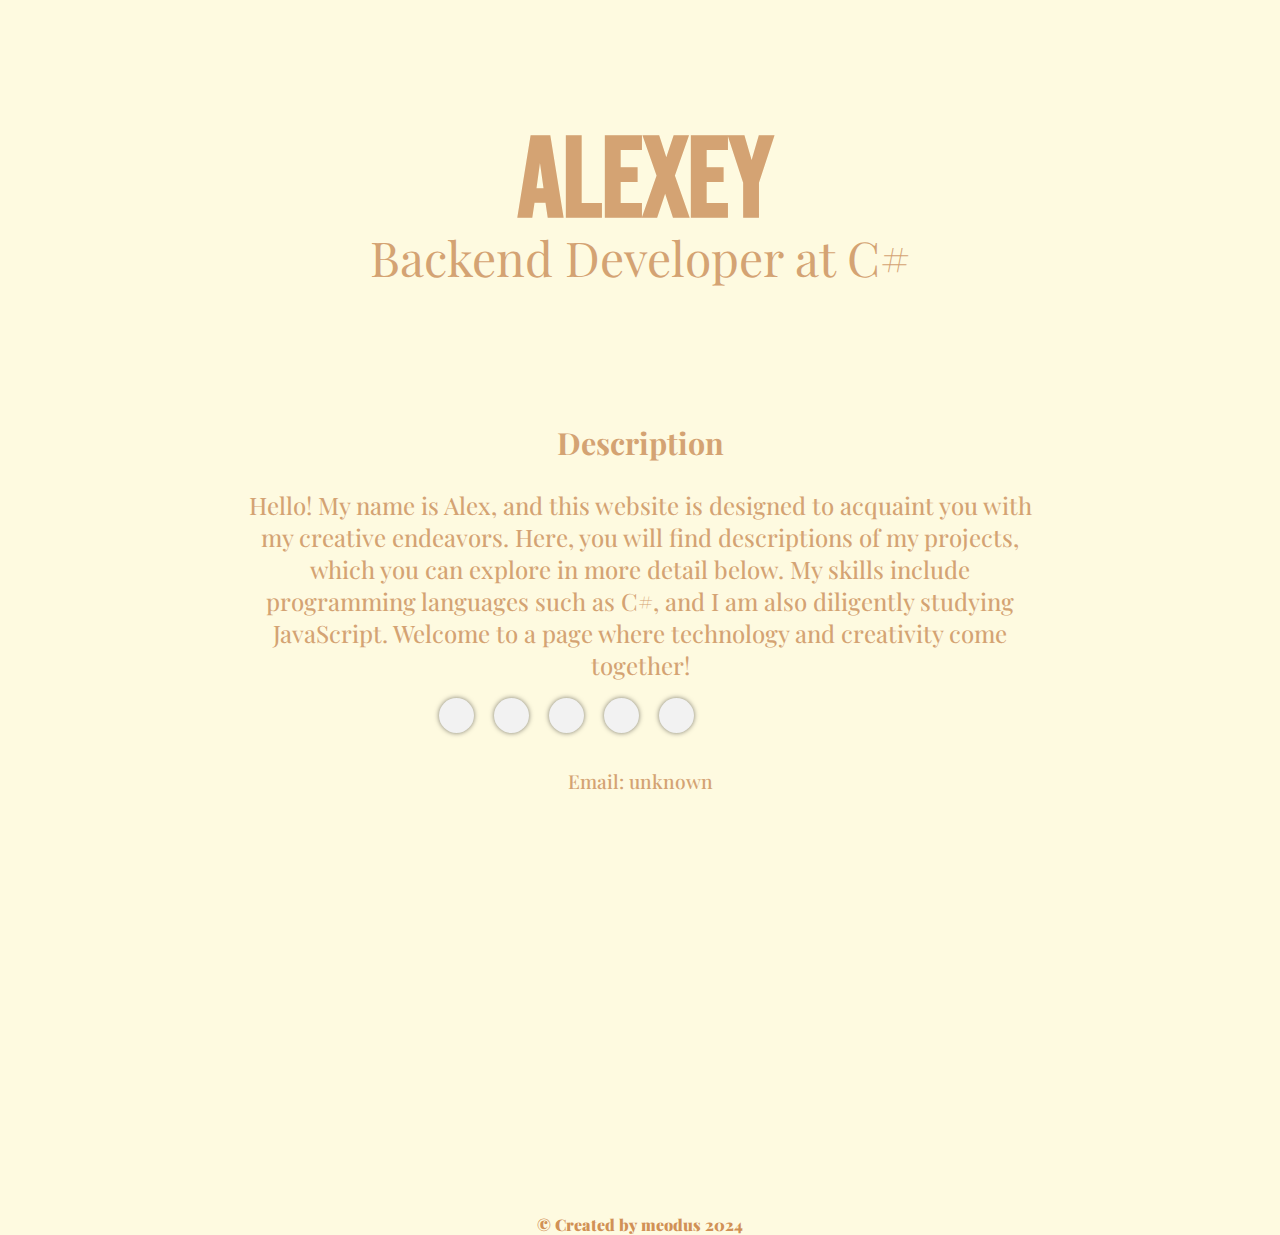
<file: index.html>
<!DOCTYPE html>
<html lang="en">
<head>
    <meta charset="UTF-8">
    <meta name="viewport" content="width=device-width, initial-scale=1.0">
    <title>Meodus</title>
    <link rel="icon" href="img/iconWeb.ico">
    <link rel="preconnect" href="https://fonts.googleapis.com">
    <link rel="preconnect" href="https://fonts.gstatic.com" crossorigin>
    <link href="https://fonts.googleapis.com/css2?family=Playfair+Display&display=swap" rel="stylesheet">
    <link href="https://fonts.googleapis.com/css2?family=Bebas+Neue&display=swap" rel="stylesheet">
    <link rel="stylesheet" href="style.css">
    <link rel="stylesheet" href="https://pro.fontawesome.com/releases/v5.10.0/css/all.css" integrity=
            "sha384-AYmEC3Yw5cVb3ZcuHtOA93w35dYTsvhLPVnYs9eStHfGJvOvKxVfELGroGkvsg+p" crossorigin="anonymous"/>

</head>
<body>

<header>
    <h1>Alexey</h1>
    <h3>Backend Developer at C#</h3>

</header>

<section id="skills">
    <h2>Description</h2>
    <ul>
        <li>Hello! My name is Alex, and this website is designed to acquaint you with my creative endeavors.
            Here, you will find descriptions of my projects, which you can explore in more detail below.
            My skills include programming languages such as C#, and I am also diligently studying JavaScript.
            Welcome to a page where technology and creativity come together!
        </li>
    </ul>
</section>

<div class="social">
    <a class="social__icon instagram" href="#">
        <i class="fab fa-instagram"></i>
    </a>
    <a class="social__icon gitlab" href="https://gitlab.com/Alleksies">
        <i class="fab fa-gitlab"></i>
    </a>
    <a class="social__icon git" href="https://github.com/meodus">
        <i class="fab fa-github"></i>
    </a>
    <a class="social__icon linkedin" href="#">
        <i class="fab fa-linkedin-in"></i>
    </a>
    <a class="social__icon telegram" href="https://web.telegram.org/k/">
        <i class="fab fa-telegram"></i>
    </a>
</div>
<h4>
    Email: unknown
</h4>

<footer>
    <p>&copy; Created by meodus 2024</p>
</footer>

</body>
</html>
</file>
<file: style.css>
body {
    font-family: 'Playfair Display', serif;
    margin: 0;
    padding: 0;
    box-sizing: border-box;
    background-color: #fefae0;
    color: #fefae0;
    animation: fadeIn 1s ease-out; /* Добавленная анимация появления */
}

/* Анимация для появления элементов */
@keyframes fadeIn {
    from {
        opacity: 0;
    }
    to {
        opacity: 1;
    }
}

header, section {
    max-width: 800px;
    margin: 0 auto;
    padding: 20px;
    background-color: #fefae0;
    border-radius: 8px;
    margin-top: 20px;
    text-align: center;
}

footer {
    text-align: center;
    margin-top: 420px;
}

h1 {
    font-family: 'Bebas Neue', sans-serif;
    color: #d4a373;
    font-size: 7em;
    text-align: center;
    margin-left: 10px;
}

h2 {
    color: #d4a373;
    font-size: 1.9em;
    text-align: center;
}

h3 {
    margin-top: -100px;
    color: #d4a373;
    font-size: 3em;
    font-weight: 300;
    text-align: center;
}

h4 {
    color: #d4a373;
    font-size: 1.2em;
    font-weight: 500;
    text-align: center;
}

p {
    font-weight: 900;
    color: #d19156;
}

ul {
    font-size: 1.5em;
    list-style: none;
    padding: 0;
    color: #d4a373;
}

li {
    margin-bottom: 8px;
    font-weight: 450;
}

a {
    color: #d4a373;
    text-decoration: none;
}

a:hover {
    text-decoration: underline;
}

/* Icon css */

body {
    width: 100vw;
    height: 100vh;
    margin: 0;
    padding: 0;
    background: #fefae0;
}

.social {
    width: 55%;
    height: 2vh;
    display: flex;
    align-items: flex-end;
    justify-content: flex-end;
    animation: fadeIn 1s ease-out; /* Добавленная анимация появления */
}

.social__icon {
    text-decoration: none;
    display: flex;
    align-items: center;
    justify-content: center;
    width: 35px;
    height: 35px;
    margin: 10px;
    background-color: #f2f2f2;
    border-radius: 50%;
    box-shadow: 0px 0px 5px #00000080;
    transition: all 0.3s ease;
    position: relative;
    overflow: hidden;
    animation: fadeIn 1s ease-out; /* Добавленная анимация появления */
}

.social__icon i {
    font-size: 26px;
    color: #d4a373;
    transition: all 0.3s ease;
    z-index: 1;
}

.social__icon:after {
    content: "";
    width: 70px;
    height: 70px;
    position: absolute;
    transform: translate(0, 70px);
    border-radius: 50%;
    transition: all 0.3s ease;
}

.social__icon.instagram:after {
    background-color: #d4a373;
}

.social__icon.gitlab:after {
    background-color: #d4a373;
}

.social__icon.git:after {
    background-color: #d4a373;
}

.social__icon.linkedin:after {
    background-color: #d4a373;
}

.social__icon.telegram:after {
    background-color: #d4a373;
}

.social__icon:hover {
    transform: translateY(-4px);
    box-shadow: 0px 0px 15px #00000080;
}

.social__icon:hover i {
    color: #fff;
}

.social__icon:hover:after {
    transform: translate(0);
}
</file>
